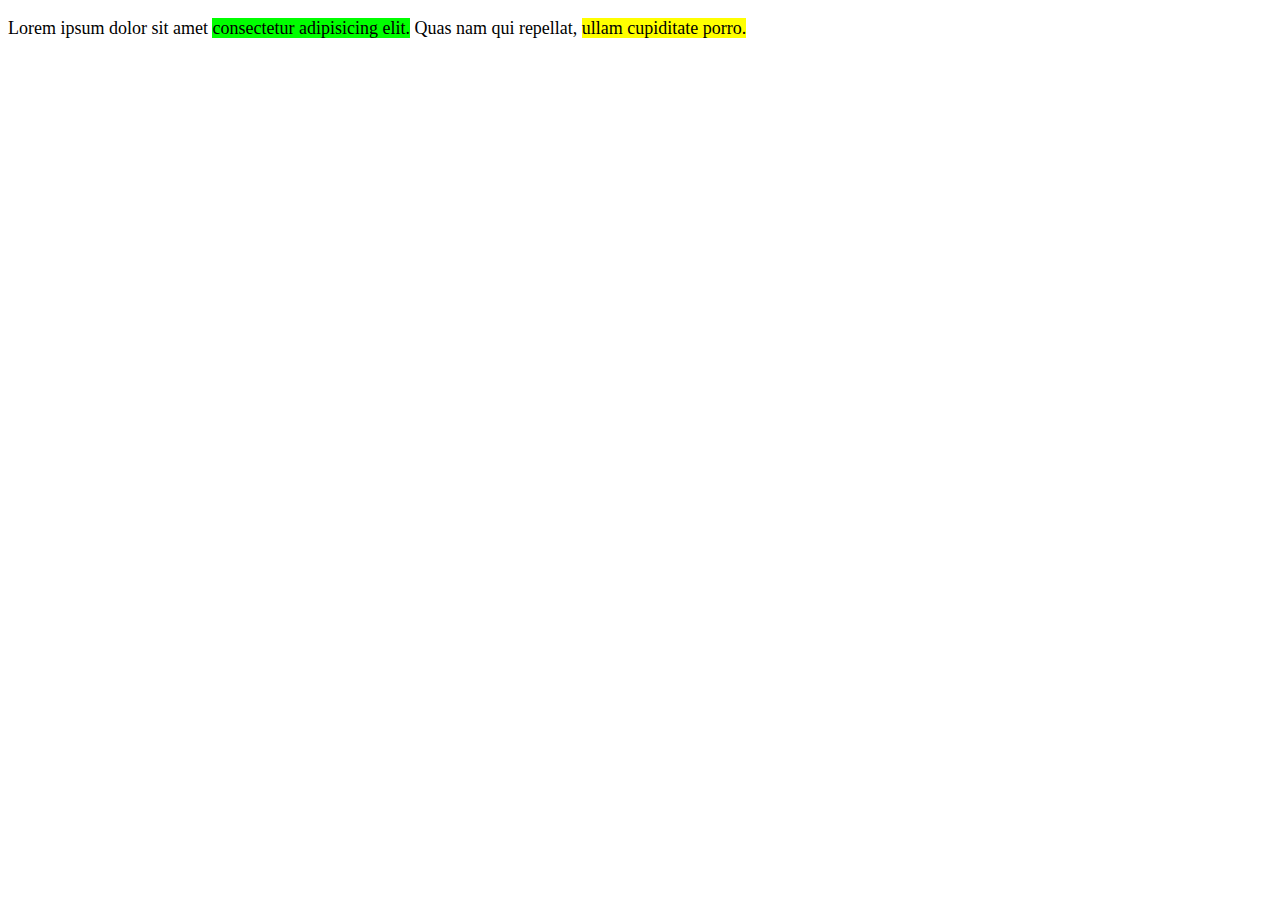
<file: first-session/index.html>
<!DOCTYPE html>
<html lang="en">

<head>
    <meta charset="UTF-8">
    <meta http-equiv="X-UA-Compatible" content="IE=edge">
    <meta name="viewport" content="width=device-width, initial-scale=1.0">
    <!-- styles -->
    <link rel="stylesheet" href="./css/style.css">
    <title>Document</title>
</head>

<body>
    <p>Lorem ipsum dolor sit amet
        <mark class="mark1">consectetur adipisicing elit.</mark>
        Quas nam qui repellat,
        <mark>ullam cupiditate porro.</mark>
    </p>
</body>

</html>
</file>
<file: first-session/css/style.css>
* {
    font-size: large;
}

.mark1 {
    background-color: lime;
}
</file>
